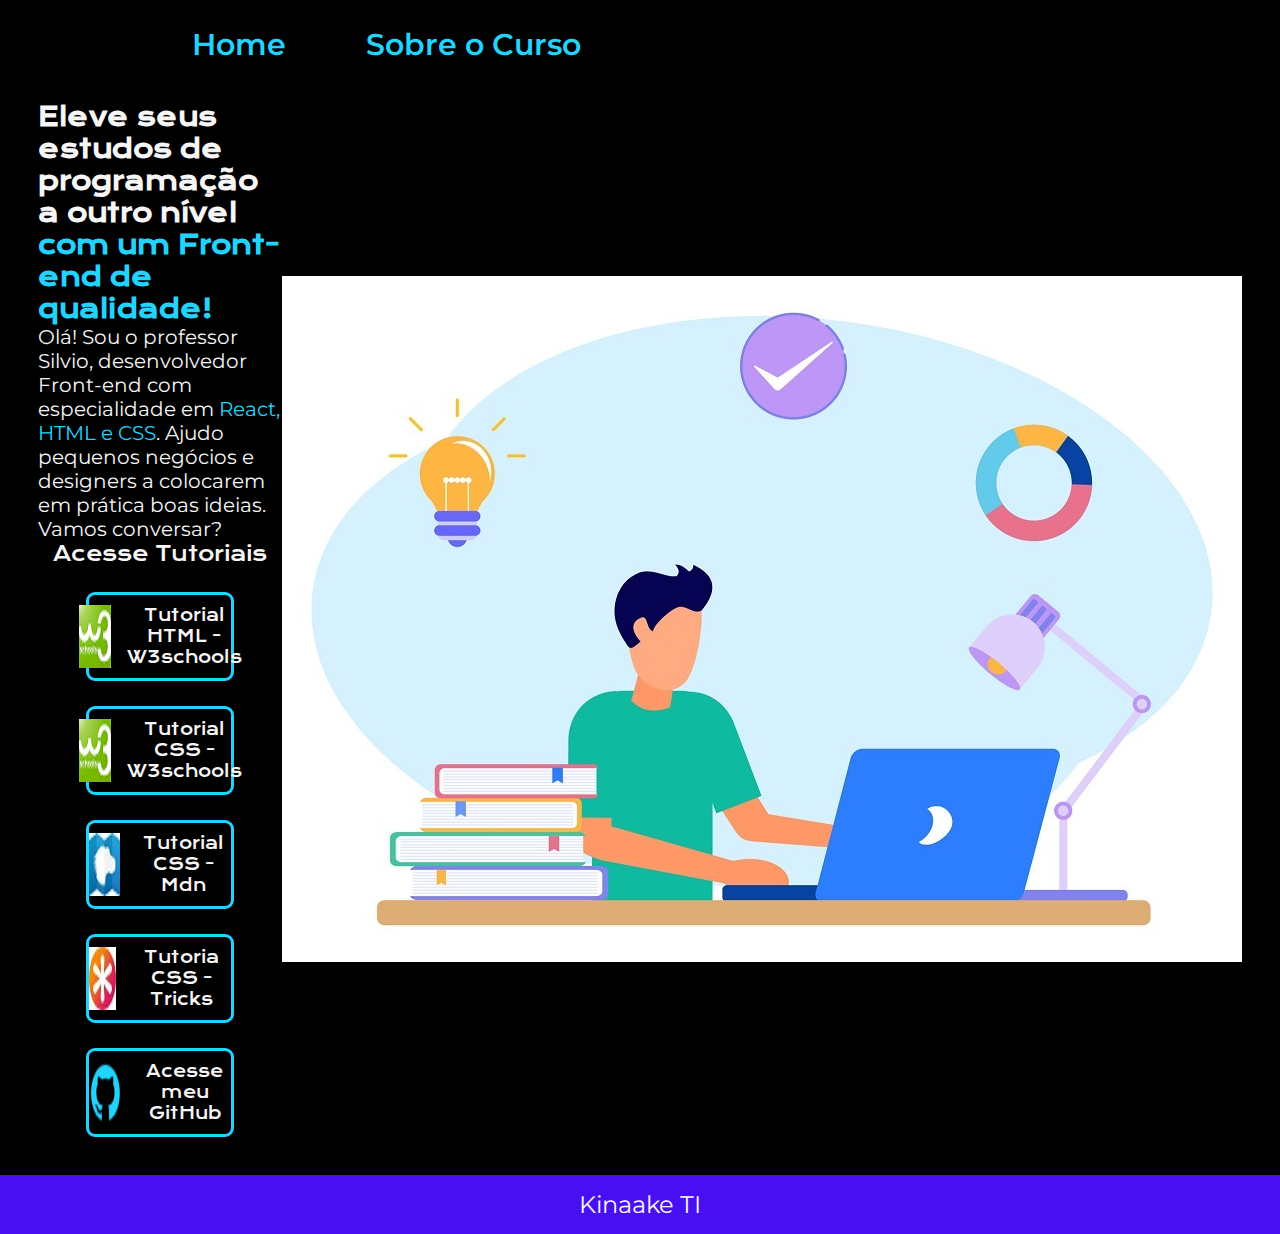
<file: Index.html>
<!DOCTYPE html>
<html lang="pt-br">
<head>
    <meta charset="UTF-8">
    <meta name="viewport" content="width=device-width, initial-scale=1.0">
    <title>Protifolio</title>
    <link rel="stylesheet" href="./styles/style.css">
</head>
<body>
    <header class="cabecalho">
        <nav class="cabecalho__menu">
            <a class="cabecalho__menu__link" href="Index.html">Home</a>
            <a class="cabecalho__menu__link" href="about.html">Sobre o Curso</a>
        </nav>
    </header>
    <main class="apresentacao">
        <section class="apresentacao__conteudo">
        <h1 class="apresentacao__conteudo__titulo">Eleve seus estudos de programação a outro nível
        <strong class="titulo-destaque">com um Front-end de qualidade!</strong></h1>
        <p class="apresentacao__conteudo__texto">Olá! Sou o professor Silvio, desenvolvedor Front-end com especialidade em <span>React, 
            HTML e CSS</span>. Ajudo pequenos negócios e designers a colocarem em prática boas ideias. 
        Vamos conversar?</p>

    <div class="apresentacao__links">
        <h2 class="apresentacao__Link__subtitulo">Acesse Tutoriais</h2>
        <a class="links__tutorial" href="https://www.w3schools.com/html/"><img src="./assets/w3.png">Tutorial HTML - W3schools</a>
        <a class="links__tutorial" href="https://www.w3schools.com/css"><img src="./assets/w3.png">Tutorial CSS - W3schools</a>
        <a class="links__tutorial" href="https://developer.mozilla.org/en-US/docs/Web/CSS/box-sizing/"><img src="./assets/mdn.jpg">Tutorial CSS - Mdn</a>
        <a class="links__tutorial" href="https://css-tricks.com/snippets/css/a-guide-to-flexbox/"><img src="./assets/tricks.jpg">Tutoria CSS - Tricks</a>
        <a class="links__tutorial" href="https://github.com/Silvio7Kinaake"><img src="./assets/github.png">Acesse meu GitHub</a>
    </div>

    </section>

        <img src="./assets/capa1.jpg" alt="Foto tela inicial">
    </main>
    <footer class="rodape">
        <p>Kinaake TI</p>
    </footer>
</body>
</html>
</file>
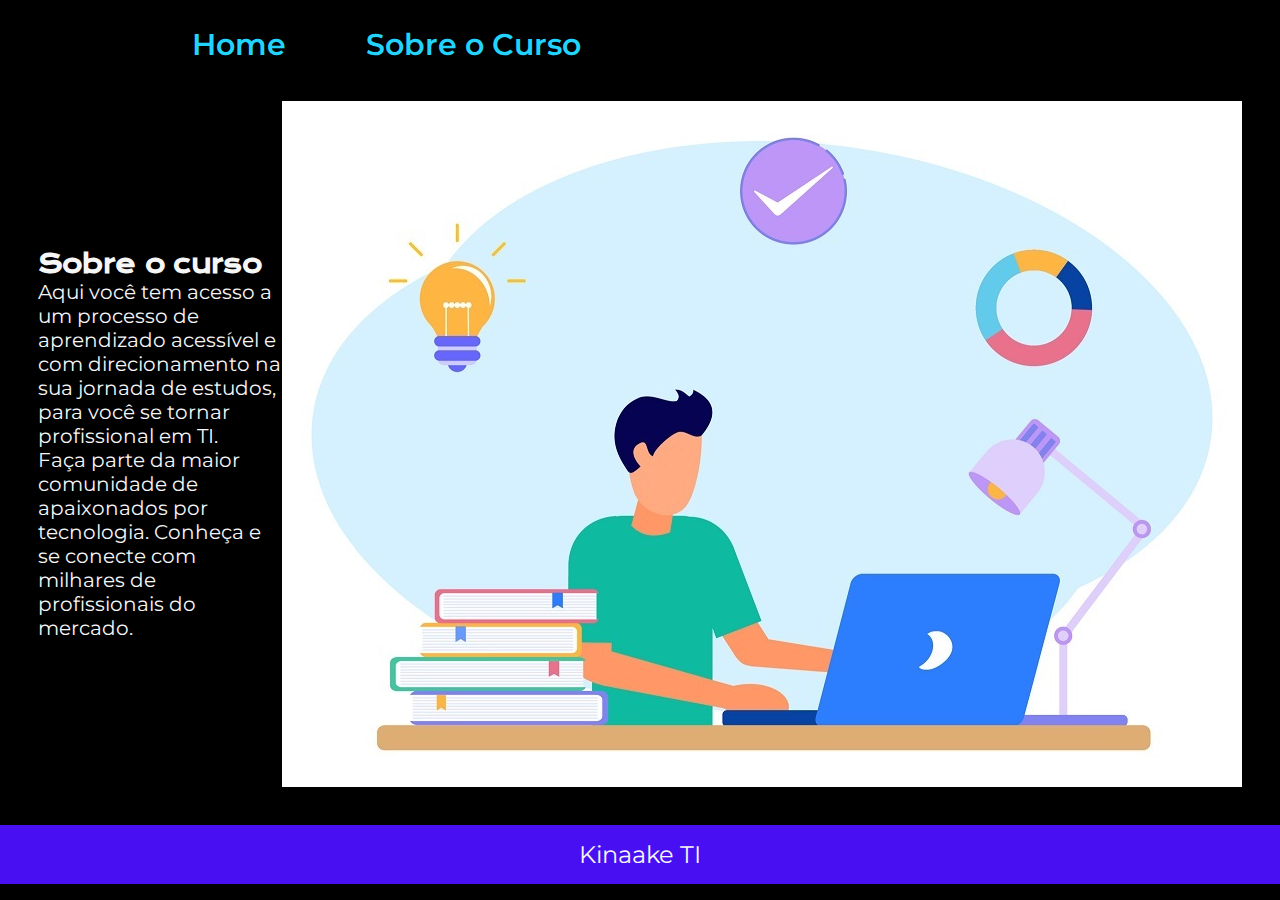
<file: about.html>
<!DOCTYPE html>
<html lang="pt-br">
<head>
    <meta charset="UTF-8">
    <meta name="viewport" content="width=device-width, initial-scale=1.0">
    <title>Sobre o curso</title>
    <link rel="stylesheet" href="./styles/style.css">
</head>
<body>
    <header class="cabecalho">
        <nav class="cabecalho__menu">
            <a class="cabecalho__menu__link" href="Index.html">Home</a>
            <a class="cabecalho__menu__link" href="about.html">Sobre o Curso</a>
        </nav>
    </header>
    <main class="apresentacao">
        <section class="apresentacao__conteudo">
            <h1 class="apresentacao__conteudo__titulo">Sobre o curso</h1>
            <p class="apresentacao__conteudo__texto">
                Aqui você tem acesso a um processo de aprendizado acessível 
                e com direcionamento na sua jornada de estudos, para você se 
                tornar profissional em TI.
            </p>
            <p class="apresentacao__conteudo__texto">
                Faça parte da maior comunidade de apaixonados por 
                tecnologia. Conheça e se conecte com milhares 
                de profissionais do mercado.
            </p>
        </section>
        <img src="./assets/capa1.jpg" alt="Foto tela inicial">
    </main>
    <footer class="rodape">
        <p>Kinaake TI</p>
    </footer>
    
</body>
</html>
</file>
<file: styles/style.css>
@import url('https://fonts.googleapis.com/css2?family=Krona+One&family=Montserrat&display=swap');

:root{
    --cor-primaria: #000000;
    --cor-secundaria: #F6F6F6;
    --cor-terciaria: #22D4FD;
    --cor-hover: #272727;
    --cor-rodape: #480ff3;
    
    --font-primaria:'Krona One', sans-serif;
    --font-secundaria: 'Montserrat', sans-serif;

}

*{
    margin: 0;
    padding: 0;
}

body{
    background-color: var(--cor-primaria);
    color: var(--cor-secundaria)
}


span{
    color: var(--cor-terciaria);
}

.cabecalho{
    padding: 2% 0% 0% 15%;
}

.cabecalho__menu{
    display: flex;
    gap: 80px;
}

.cabecalho__menu__link{
    font-family: var(--font-secundaria);
    font-size: 30px;
    font-weight: 600;
    color: var(--cor-terciaria);
    text-decoration: none;
}

.apresentacao{
    padding: 3%;;
    display: flex;
    align-items: center;
    justify-content: space-between;
}

.apresentacao__conteudo{
    width: 61%;
    display: flex;
    flex-direction: column;
    gap: 4%;
}

.apresentacao__conteudo__titulo{
    font-size: 25px;
    font-family: var(--font-primaria);
}

.titulo-destaque{
    color: var(--cor-terciaria);  
}

.apresentacao__conteudo__texto{
    font-size: 20px;
    font-family: var(--font-secundaria);
}

.apresentacao__Link__subtitulo{
    font-family: var(--font-primaria);
    font-weight: 400;
    font-size: 20px;
}

.apresentacao__links{
    display: flex;
    flex-direction: column;
    justify-content: space-between;
    align-items: center;
    gap: 25px;
}

.links__tutorial{
    display: flex;
    justify-content: center;
    gap: 16px;
    background-color: var(--cor-primaria);
    border: 3px solid var(--cor-terciaria);
    width: 58%;
    text-align: center;
    border-radius: 9px;
    font-size: 16px;
    padding: 10px 0;
    text-decoration: none;
    color: var(--cor-secundaria);
    font-family: var(--font-primaria);
}

.links__tutorial:hover{
    background-color: var(--cor-hover);
}

.rodape{
    color: var(--cor-secundaria);
    background-color: var(--cor-rodape);
    padding: 15px;
    text-align: center;
    font-family: var(--font-secundaria);
    font-size: 24px;
    font-weight: 400px;
}
</file>
